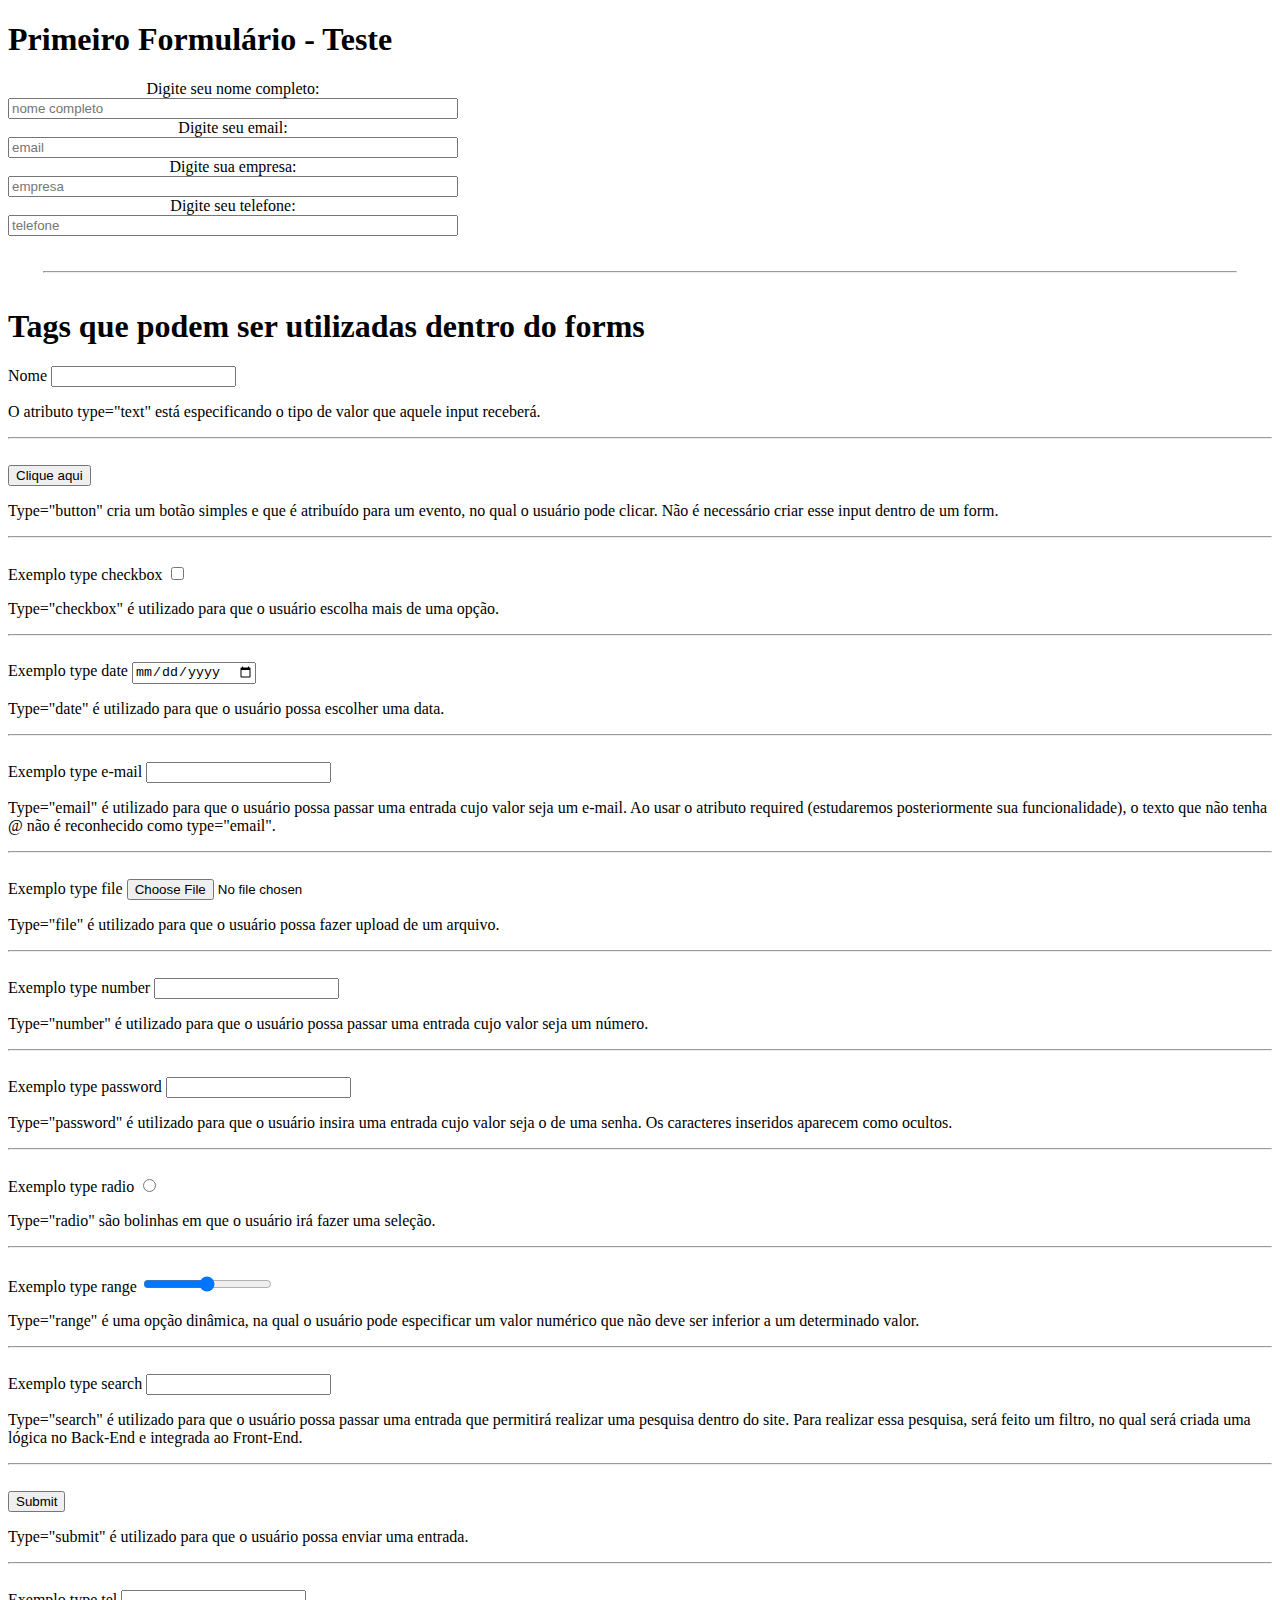
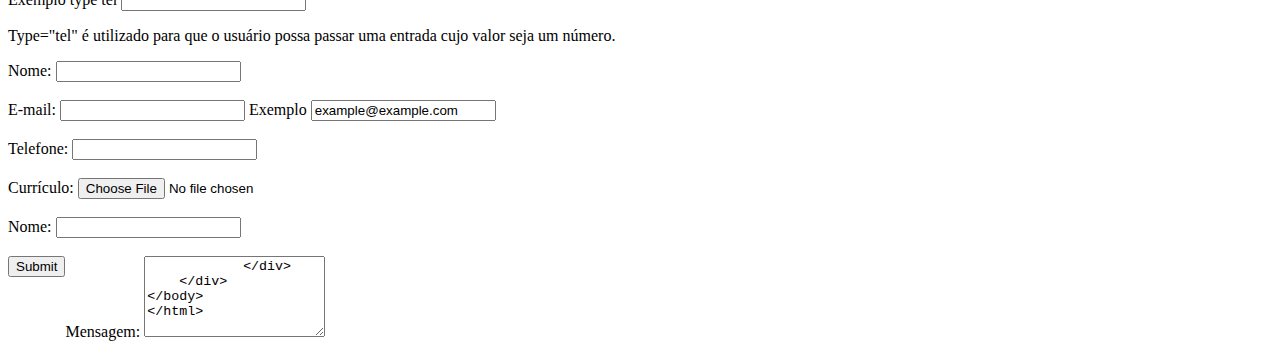
<file: 3.HTML-Avancando/pages/formulario.html>
<!DOCTYPE html>
<html lang="pt-br">
<head>
    <meta charset="UTF-8">
    <meta name="viewport" content="width=device-width, initial-scale=1.0">
    <title>MoX - Formulario</title>
    <style>
        .formulario1{
            display: flex;
            flex-direction: column;
            text-align: center;
            width: 50vh;
        }
    </style>
</head>
<body>
    <div>
        <h1>Primeiro Formulário - Teste</h1>
        <form action="#" method="POST" class="formulario1">
            <label for="nome-imput">Digite seu nome completo: </label>
            <input type="text" id="nome-imput" placeholder="nome completo">
            
            <label for="email-input">Digite seu email: </label>
            <input type="email" id="email-input" placeholder="email">

            <label for="empresa-input">Digite sua empresa: </label>
            <input type="text" id="empresa-input" placeholder="empresa">

            <label for="telefone-input">Digite seu telefone: </label>
            <input type="tel" id="telefone-input" placeholder="telefone">
        </form>
    </div>
    <hr style="margin: 35px;">    
    <div>
        <form>
            <h1>Tags que podem ser utilizadas dentro do forms</h1>
            <label for="name">Nome</label>
            <input type="text" id="name">
            <p>O atributo type="text" está especificando o tipo de valor que aquele input receberá.</p>
            <hr><br>
            <input type="button" value="Clique aqui">
            <p>Type="button" cria um botão simples e que é atribuído para um evento, no qual o usuário pode clicar. Não é necessário criar esse input dentro de um form. </p>
            <hr><br>
            <label for="checkbox-example">Exemplo type checkbox</label>
            <input type="checkbox" id="checkbox-example">
            <p>Type="checkbox" é utilizado para que o usuário escolha mais de uma opção.</p>
            <hr><br>
            <label for="date-example">Exemplo type date</label>
            <input type="date" id="date-example">
            <p>Type="date" é utilizado para que o usuário possa escolher uma data.</p>
            <hr><br>
            <label for="email-example">Exemplo type e-mail</label>
            <input type="email" id="email-example">
            <p>Type="email" é utilizado para que o usuário possa passar uma entrada cujo valor seja um e-mail. Ao usar o atributo required (estudaremos posteriormente sua funcionalidade), o texto que não tenha @ não é reconhecido como type="email".</p>
            <hr><br>
            <label for="file-example">Exemplo type file</label>
            <input type="file" id="file-example">
            <p>Type="file" é utilizado para que o usuário possa fazer upload de um arquivo. </p>
            <hr><br>
            <label for="number-example">Exemplo type number</label>
            <input type="number" id="number-example">
            <p>Type="number" é utilizado para que o usuário possa passar uma entrada cujo valor seja um número. </p>
            <hr><br>
            <label for="password-example">Exemplo type password</label>
            <input type="password" id="password-example">
            <p>Type="password" é utilizado para que o usuário insira uma entrada cujo valor seja o de uma senha. Os caracteres inseridos aparecem como ocultos. </p>
            <hr><br>
            <label for="radio-example">Exemplo type radio</label>
            <input type="radio" id="radio-example">
            <p>Type="radio" são bolinhas em que o usuário irá fazer uma seleção. </p>
            <hr><br>
            <label for="range-example">Exemplo type range</label>
            <input type="range" id="range-example">
            <p>Type="range" é uma opção dinâmica, na qual o usuário pode especificar um valor numérico que não deve ser inferior a um determinado valor.</p>
            <hr><br>
            <label for="search-example">Exemplo type search</label>
            <input type="search" id="search-example">
            <p>Type="search" é utilizado para que o usuário possa passar uma entrada que permitirá realizar uma pesquisa dentro do site. Para realizar essa pesquisa, será feito um filtro, no qual será criada uma lógica no Back-End e integrada ao Front-End.</p>
            <hr><br>
            <input type="submit" id="btn-enviar" name="btn-enviar" required>
            <p>Type="submit" é utilizado para que o usuário possa enviar uma entrada.</p>
            <hr><br>
            <label for="tel-example">Exemplo type tel</label>
            <input type="tel" id="tel-example">
            <p>Type="tel" é utilizado para que o usuário possa passar uma entrada cujo valor seja um número.</p>
        </form>
    </div>


    <div>
        <form action="#" method="post">
            <!-- action: Nesse atributo, você adicionará o endereço do arquivo/para qual página serão enviados os dados que serão processados. -->
            <!-- method: especifica a forma como serão enviados os dados. Existem duas opções a serem atribuídas. Podem ser method=”get” e method=”post”. Quando o usuário preenche os dados do formulário, os valores que ele inseriu são passados pela URL, tendo como parâmetro esses dados, no caso do get, ao passo que o post é passado por uma transação HTTP, ou seja, não é passado pela URL. -->
            <label for="name">Nome:</label>
            <input type="text" id="name" name="name" maxlength="15" required autocomplete>
            <!-- maxlenght: Nesse atributo é definida a quantidade de caracteres que o usuário poderá digitar naquele campo. -->
            <!-- name: Nome do componente. -->
            <!-- required: É atribuído para um campo que deve ser preenchido obrigatoriamente para que o formulário seja enviado, ou seja, caso o campo não seja preenchido, o formulário não será enviado. -->
            <!-- autocomplete: Quando o usuário preenche o campo e envia o formulário, os dados ficam salvos; assim, caso ele queira enviar o formulário novamente, não é necessário redigitar todos os dados. -->
            <br><br>
            <label for="email">E-mail:</label>
            <input type="email" id="email" name="email" maxlength="40" required autocomplete>
            <label for="exmplo">Exemplo</label>
            <input type="email" id="exemplo" name="exemplo" value="example@example.com" readonly>
            <!-- readonly: Atributo booleano (true or false), no qual o usuário não pode alterar o valor do controle. Ele é utilizado com o atributo value, em que recebe um valor e fica bloqueado para alteração de dados. -->
            <br><br>
            <label for="tel">Telefone:</label>
            <input type="tel" id="tel" name="tel" maxlength="11" required autocomplete>
            <br><br>
            <label for="curriculo">Currículo:</label>
            <input type="file" id="curriculo" name="curriculo" required autocomplete>
            <br><br>
            <label for="name">Nome:</label>
            <input type="nome" id="nome" name="nome" maxlength="25" required autocomplete>
            <br><br>
            <div style="float:left">
                <input type="submit" id="btn-enviar" name="btn-enviar" required >
            </div>
            <div>
                <!-- textarea: atribuído para a caixa de texto -->
                <!-- rows: define a quantidade de linhas e altera a altura do textarea -->
                <!-- cols: define a quantidade de colunas e altera a largura do textarea -->
                <!-- minlength: define a quantidade mínima de caracteres de um input -->
                <!-- placeholder: define uma mensagem dentro da área de texto -->
                <label for="mensagem">Mensagem:</label>
                <textarea id="mensagem" name="mensagem" rows="5" cols="20" maxlength="200" minlength="2" placeholder="Digite aqui sua mensagem" required autocomplete>
            </div>
    </div>
</body>
</html>
</file>
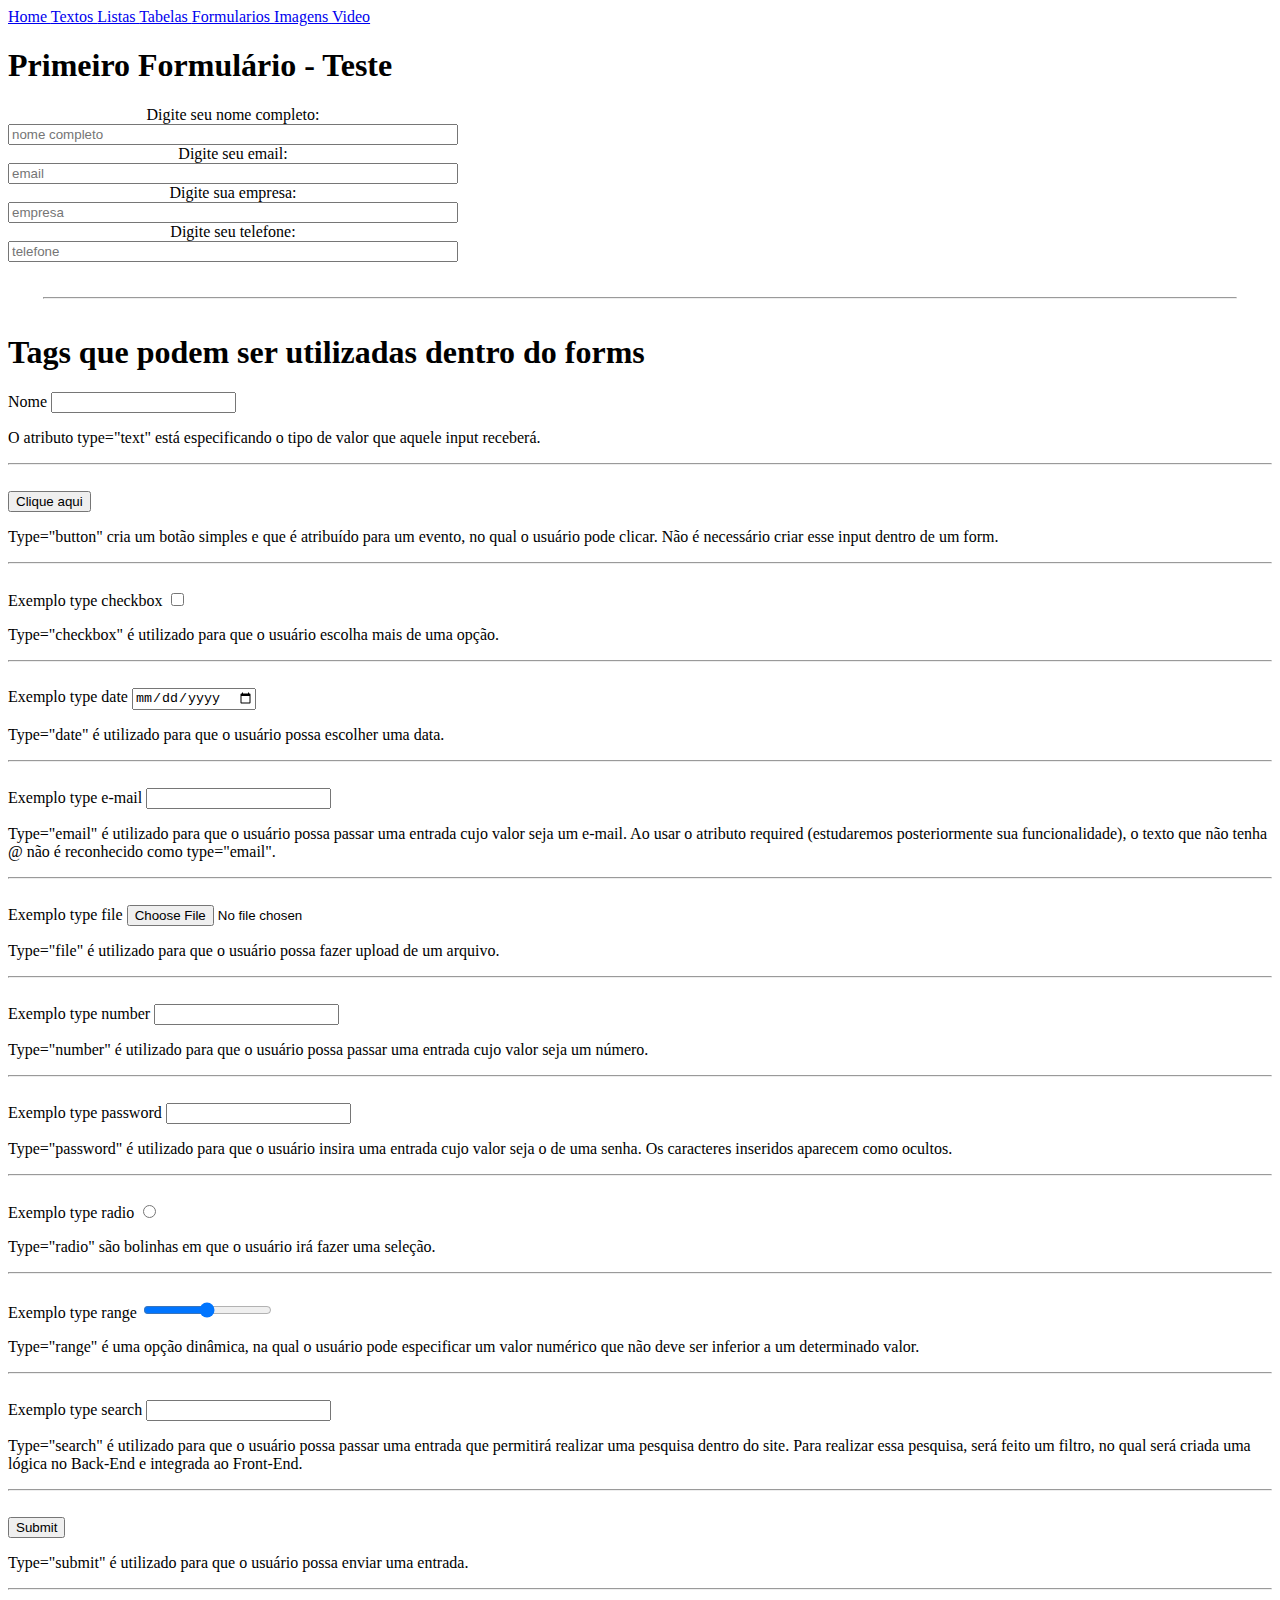
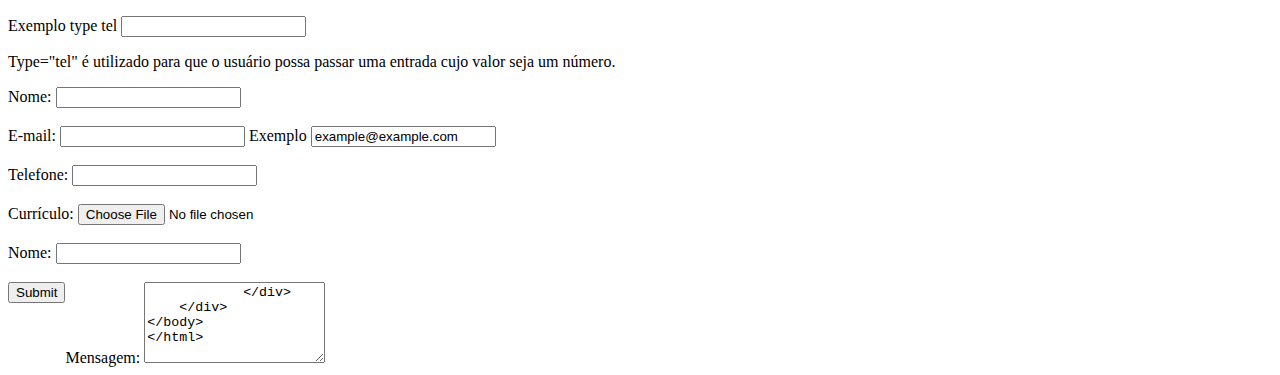
<file: 3.HTML-Avancando/pages/formularios.html>
<!DOCTYPE html>
<html lang="pt-br">
<head>
    <meta charset="UTF-8">
    <meta name="viewport" content="width=device-width, initial-scale=1.0">
    <title>MoX - Formulario</title>
    <style>
        .formulario1{
            display: flex;
            flex-direction: column;
            text-align: center;
            width: 50vh;
        }
    </style>
</head>
<body>
    <header>
        <!-- Barra de navegação -->
        <nav>
            <a href="/3.HTML-Avancando/pages/index-refatorado.html"> Home </a>
            <a href="/3.HTML-Avancando/pages/textos.html"> Textos </a>
            <a href="/3.HTML-Avancando/pages/listas.html"> Listas </a>
            <a href="/3.HTML-Avancando/pages/tabelas.html"> Tabelas </a>
            <a href="/3.HTML-Avancando/pages/formularios.html"> Formularios </a>
            <a href="/3.HTML-Avancando/pages/imagens.html"> Imagens </a>
            <a href="/3.HTML-Avancando/pages/video.html"> Video </a>
        </nav>
    </header>
    <div>
        <h1>Primeiro Formulário - Teste</h1>
        <form action="#" method="POST" class="formulario1">
            <label for="nome-imput">Digite seu nome completo: </label>
            <input type="text" id="nome-imput" placeholder="nome completo">
            
            <label for="email-input">Digite seu email: </label>
            <input type="email" id="email-input" placeholder="email">

            <label for="empresa-input">Digite sua empresa: </label>
            <input type="text" id="empresa-input" placeholder="empresa">

            <label for="telefone-input">Digite seu telefone: </label>
            <input type="tel" id="telefone-input" placeholder="telefone">
        </form>
    </div>
    <hr style="margin: 35px;">    
    <div>
        <form>
            <h1>Tags que podem ser utilizadas dentro do forms</h1>
            <label for="name">Nome</label>
            <input type="text" id="name">
            <p>O atributo type="text" está especificando o tipo de valor que aquele input receberá.</p>
            <hr><br>
            <input type="button" value="Clique aqui">
            <p>Type="button" cria um botão simples e que é atribuído para um evento, no qual o usuário pode clicar. Não é necessário criar esse input dentro de um form. </p>
            <hr><br>
            <label for="checkbox-example">Exemplo type checkbox</label>
            <input type="checkbox" id="checkbox-example">
            <p>Type="checkbox" é utilizado para que o usuário escolha mais de uma opção.</p>
            <hr><br>
            <label for="date-example">Exemplo type date</label>
            <input type="date" id="date-example">
            <p>Type="date" é utilizado para que o usuário possa escolher uma data.</p>
            <hr><br>
            <label for="email-example">Exemplo type e-mail</label>
            <input type="email" id="email-example">
            <p>Type="email" é utilizado para que o usuário possa passar uma entrada cujo valor seja um e-mail. Ao usar o atributo required (estudaremos posteriormente sua funcionalidade), o texto que não tenha @ não é reconhecido como type="email".</p>
            <hr><br>
            <label for="file-example">Exemplo type file</label>
            <input type="file" id="file-example">
            <p>Type="file" é utilizado para que o usuário possa fazer upload de um arquivo. </p>
            <hr><br>
            <label for="number-example">Exemplo type number</label>
            <input type="number" id="number-example">
            <p>Type="number" é utilizado para que o usuário possa passar uma entrada cujo valor seja um número. </p>
            <hr><br>
            <label for="password-example">Exemplo type password</label>
            <input type="password" id="password-example">
            <p>Type="password" é utilizado para que o usuário insira uma entrada cujo valor seja o de uma senha. Os caracteres inseridos aparecem como ocultos. </p>
            <hr><br>
            <label for="radio-example">Exemplo type radio</label>
            <input type="radio" id="radio-example">
            <p>Type="radio" são bolinhas em que o usuário irá fazer uma seleção. </p>
            <hr><br>
            <label for="range-example">Exemplo type range</label>
            <input type="range" id="range-example">
            <p>Type="range" é uma opção dinâmica, na qual o usuário pode especificar um valor numérico que não deve ser inferior a um determinado valor.</p>
            <hr><br>
            <label for="search-example">Exemplo type search</label>
            <input type="search" id="search-example">
            <p>Type="search" é utilizado para que o usuário possa passar uma entrada que permitirá realizar uma pesquisa dentro do site. Para realizar essa pesquisa, será feito um filtro, no qual será criada uma lógica no Back-End e integrada ao Front-End.</p>
            <hr><br>
            <input type="submit" id="btn-enviar" name="btn-enviar" required>
            <p>Type="submit" é utilizado para que o usuário possa enviar uma entrada.</p>
            <hr><br>
            <label for="tel-example">Exemplo type tel</label>
            <input type="tel" id="tel-example">
            <p>Type="tel" é utilizado para que o usuário possa passar uma entrada cujo valor seja um número.</p>
        </form>
    </div>


    <div>
        <form action="#" method="post">
            <!-- action: Nesse atributo, você adicionará o endereço do arquivo/para qual página serão enviados os dados que serão processados. -->
            <!-- method: especifica a forma como serão enviados os dados. Existem duas opções a serem atribuídas. Podem ser method=”get” e method=”post”. Quando o usuário preenche os dados do formulário, os valores que ele inseriu são passados pela URL, tendo como parâmetro esses dados, no caso do get, ao passo que o post é passado por uma transação HTTP, ou seja, não é passado pela URL. -->
            <label for="name">Nome:</label>
            <input type="text" id="name" name="name" maxlength="15" required autocomplete>
            <!-- maxlenght: Nesse atributo é definida a quantidade de caracteres que o usuário poderá digitar naquele campo. -->
            <!-- name: Nome do componente. -->
            <!-- required: É atribuído para um campo que deve ser preenchido obrigatoriamente para que o formulário seja enviado, ou seja, caso o campo não seja preenchido, o formulário não será enviado. -->
            <!-- autocomplete: Quando o usuário preenche o campo e envia o formulário, os dados ficam salvos; assim, caso ele queira enviar o formulário novamente, não é necessário redigitar todos os dados. -->
            <br><br>
            <label for="email">E-mail:</label>
            <input type="email" id="email" name="email" maxlength="40" required autocomplete>
            <label for="exmplo">Exemplo</label>
            <input type="email" id="exemplo" name="exemplo" value="example@example.com" readonly>
            <!-- readonly: Atributo booleano (true or false), no qual o usuário não pode alterar o valor do controle. Ele é utilizado com o atributo value, em que recebe um valor e fica bloqueado para alteração de dados. -->
            <br><br>
            <label for="tel">Telefone:</label>
            <input type="tel" id="tel" name="tel" maxlength="11" required autocomplete>
            <br><br>
            <label for="curriculo">Currículo:</label>
            <input type="file" id="curriculo" name="curriculo" required autocomplete>
            <br><br>
            <label for="name">Nome:</label>
            <input type="nome" id="nome" name="nome" maxlength="25" required autocomplete>
            <br><br>
            <div style="float:left">
                <input type="submit" id="btn-enviar" name="btn-enviar" required >
            </div>
            <div>
                <!-- textarea: atribuído para a caixa de texto -->
                <!-- rows: define a quantidade de linhas e altera a altura do textarea -->
                <!-- cols: define a quantidade de colunas e altera a largura do textarea -->
                <!-- minlength: define a quantidade mínima de caracteres de um input -->
                <!-- placeholder: define uma mensagem dentro da área de texto -->
                <label for="mensagem">Mensagem:</label>
                <textarea id="mensagem" name="mensagem" rows="5" cols="20" maxlength="200" minlength="2" placeholder="Digite aqui sua mensagem" required autocomplete>
            </div>
    </div>
</body>
</html>
</file>
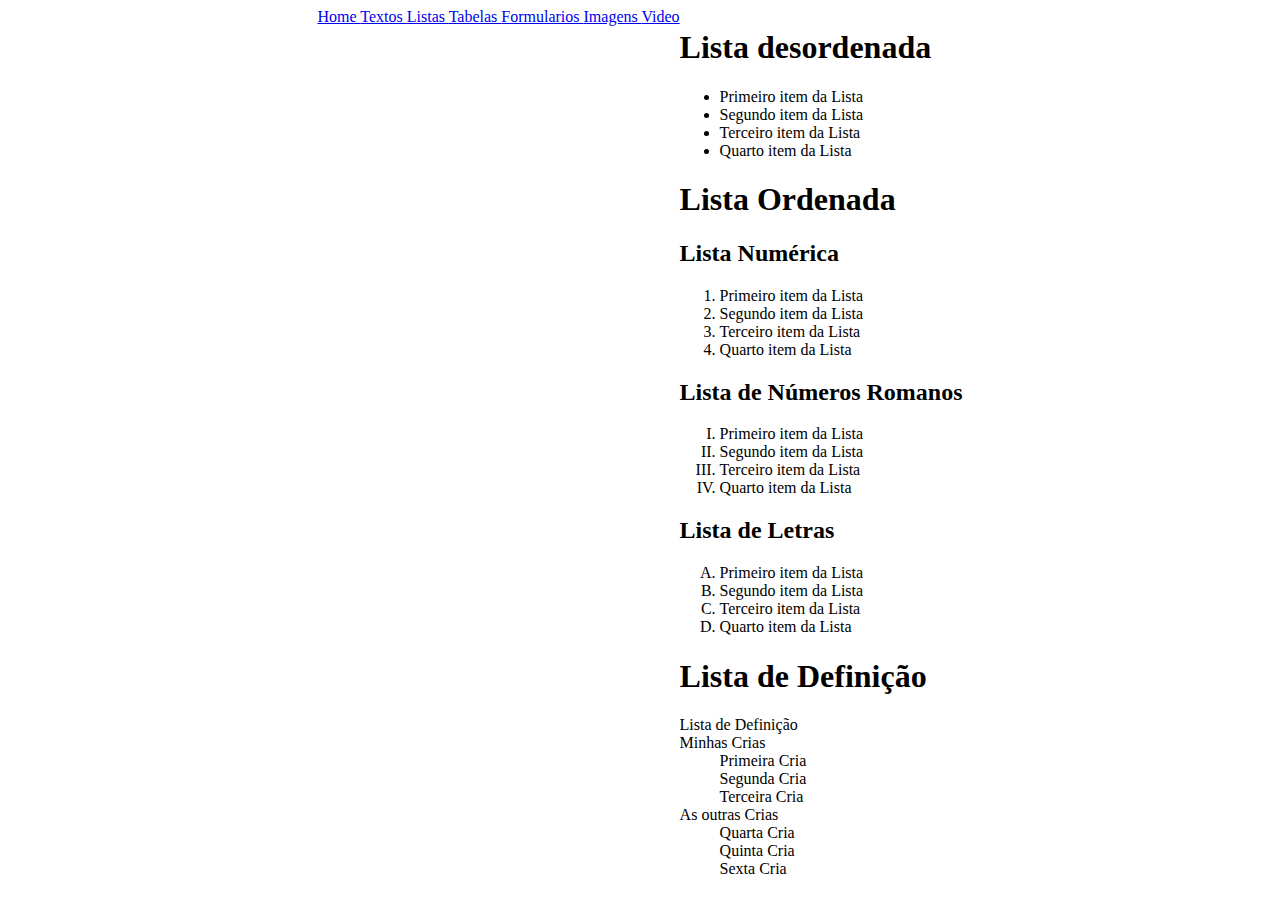
<file: 3.HTML-Avancando/pages/listas.html>
<!DOCTYPE html>
<html lang="en">
<head>
    <meta charset="UTF-8">
    <meta name="viewport" content="width=device-width, initial-scale=1.0">
    <title>MoX - Listas</title>
    <style>
        body{
            display: flex;
            justify-content: center;
        }
    </style>
</head>
<body>
    <header>
        <!-- Barra de navegação -->
        <nav>
            <a href="/3.HTML-Avancando/pages/index-refatorado.html"> Home </a>
            <a href="/3.HTML-Avancando/pages/textos.html"> Textos </a>
            <a href="/3.HTML-Avancando/pages/listas.html"> Listas </a>
            <a href="/3.HTML-Avancando/pages/tabelas.html"> Tabelas </a>
            <a href="/3.HTML-Avancando/pages/formularios.html"> Formularios </a>
            <a href="/3.HTML-Avancando/pages/imagens.html"> Imagens </a>
            <a href="/3.HTML-Avancando/pages/video.html"> Video </a>
        </nav>
    </header>
    <div>
        <h1>Lista desordenada</h1>
        <ul>
            <li>Primeiro item da Lista</li>
            <li>Segundo item da Lista</li>
            <li>Terceiro item da Lista</li>
            <li>Quarto item da Lista</li>
        </ul>

        <div>
            <h1>Lista Ordenada</h1>
            
            <h2>Lista Numérica</h2>
            <ol>
                <li>Primeiro item da Lista</li>
                <li>Segundo item da Lista</li>
                <li>Terceiro item da Lista</li>
                <li>Quarto item da Lista</li>
            </ol>

            <h2>Lista de Números Romanos</h2>
            <ol type="I">
                <li>Primeiro item da Lista</li>
                <li>Segundo item da Lista</li>
                <li>Terceiro item da Lista</li>
                <li>Quarto item da Lista</li>
            </ol>

            <h2>Lista de Letras</h2>
            <ol type="A">
                <li>Primeiro item da Lista</li>
                <li>Segundo item da Lista</li>
                <li>Terceiro item da Lista</li>
                <li>Quarto item da Lista</li>
            </ol>
        </div>

        <div>
            <h1>Lista de Definição</h1>
            <dl>
                <dl>Lista de Definição</dl>
                <dt>Minhas Crias</dt>
                <dd>Primeira Cria</dd>
                <dd>Segunda Cria</dd>
                <dd>Terceira Cria</dd>
                <dt>As outras Crias</dt>
                <dd>Quarta Cria</dd>
                <dd>Quinta Cria</dd>
                <dd>Sexta Cria</dd>
            </dl>

        </div>
    </div>
</body>
</html>
</file>
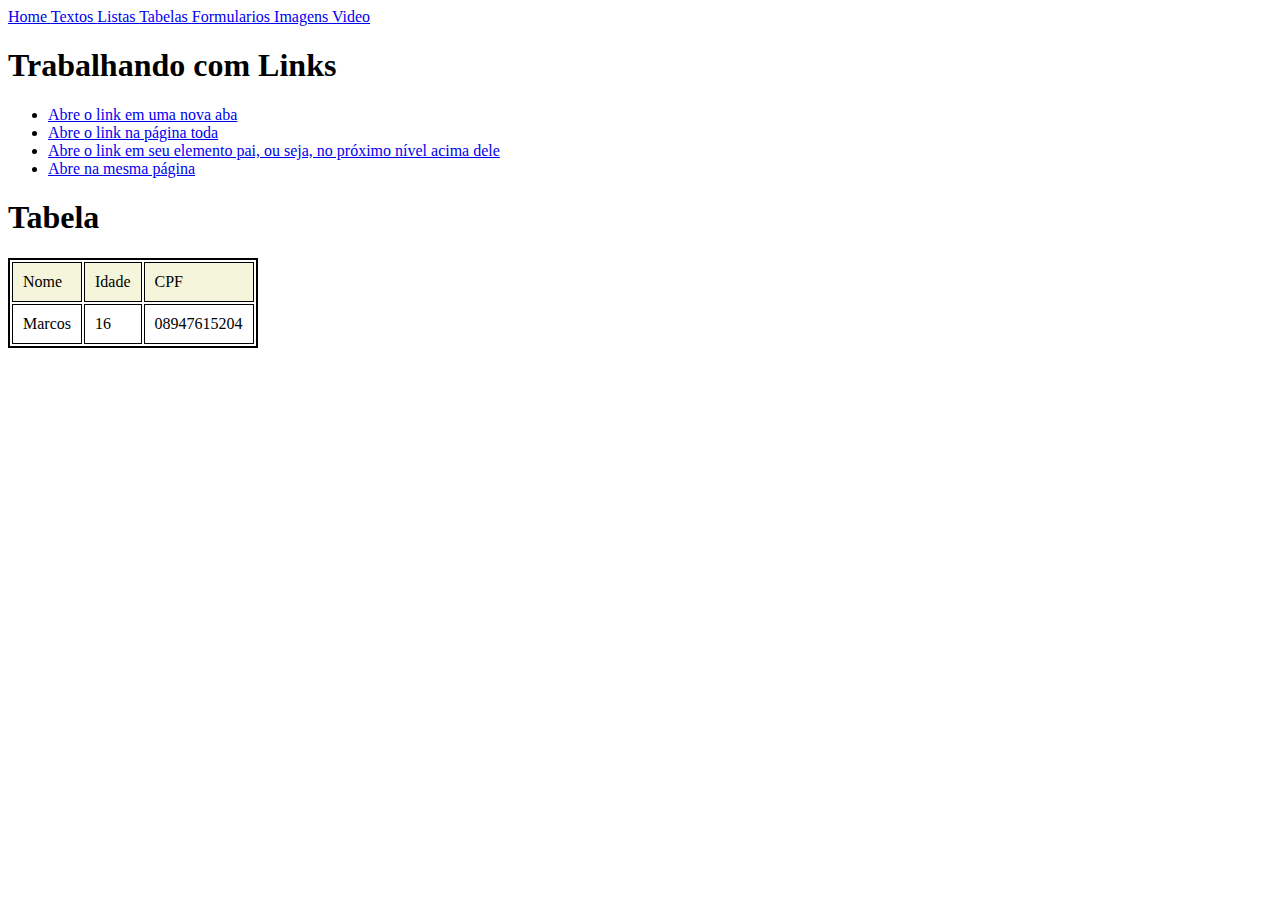
<file: 3.HTML-Avancando/pages/tabelas.html>
<!DOCTYPE html>
<html lang="en">
<head>
    <meta charset="UTF-8">
    <meta name="viewport" content="width=device-width, initial-scale=1.0">
    <title>MoX - Tabelas</title>
</head>
<body>
    <header>
        <!-- Barra de navegação -->
        <nav>
            <a href="/3.HTML-Avancando/pages/index-refatorado.html"> Home </a>
            <a href="/3.HTML-Avancando/pages/textos.html"> Textos </a>
            <a href="/3.HTML-Avancando/pages/listas.html"> Listas </a>
            <a href="/3.HTML-Avancando/pages/tabelas.html"> Tabelas </a>
            <a href="/3.HTML-Avancando/pages/formularios.html"> Formularios </a>
            <a href="/3.HTML-Avancando/pages/imagens.html"> Imagens </a>
            <a href="/3.HTML-Avancando/pages/video.html"> Video </a>
        </nav>
    </header>
    <div>
        <h1>Trabalhando com Links</h1>
        <ul>
            <li>
                <a href="#" target="_blank"> Abre o link em uma nova aba</a>
            </li>
            <li>
                <a href="#" target="_top"> Abre o link na página toda</a>
            </li>
            <li>
                <a href="#" target="_parent"> Abre o link em seu elemento pai, ou seja, no próximo nível acima dele</a>
            </li>
            <li>
                <a href="#" target="_self"> Abre na mesma página </a>
            </li>
        </ul>
    </div>

    <div>
        <h1>Tabela</h1>
        <table style="border: 2px solid black;">
            <thead style="background-color: beige;">
                <tr style="border: 1px solid black;">
                    <td style="padding: 10px; border: 1px solid black;">Nome</td>
                    <td style="padding: 10px; border: 1px solid black;">Idade</td>
                    <td style="padding: 10px; border: 1px solid black;">CPF</td>
                </tr>
            </thead>
            <tbody>
                <tr>
                    <td style="padding: 10px; border: 1px solid black;">Marcos</td>
                    <td style="padding: 10px; border: 1px solid black;">16</td>
                    <td style="padding: 10px; border: 1px solid black;">08947615204</td>
                </tr>
            </tbody>
        </table>
    </div>

</body>
</html>
</file>
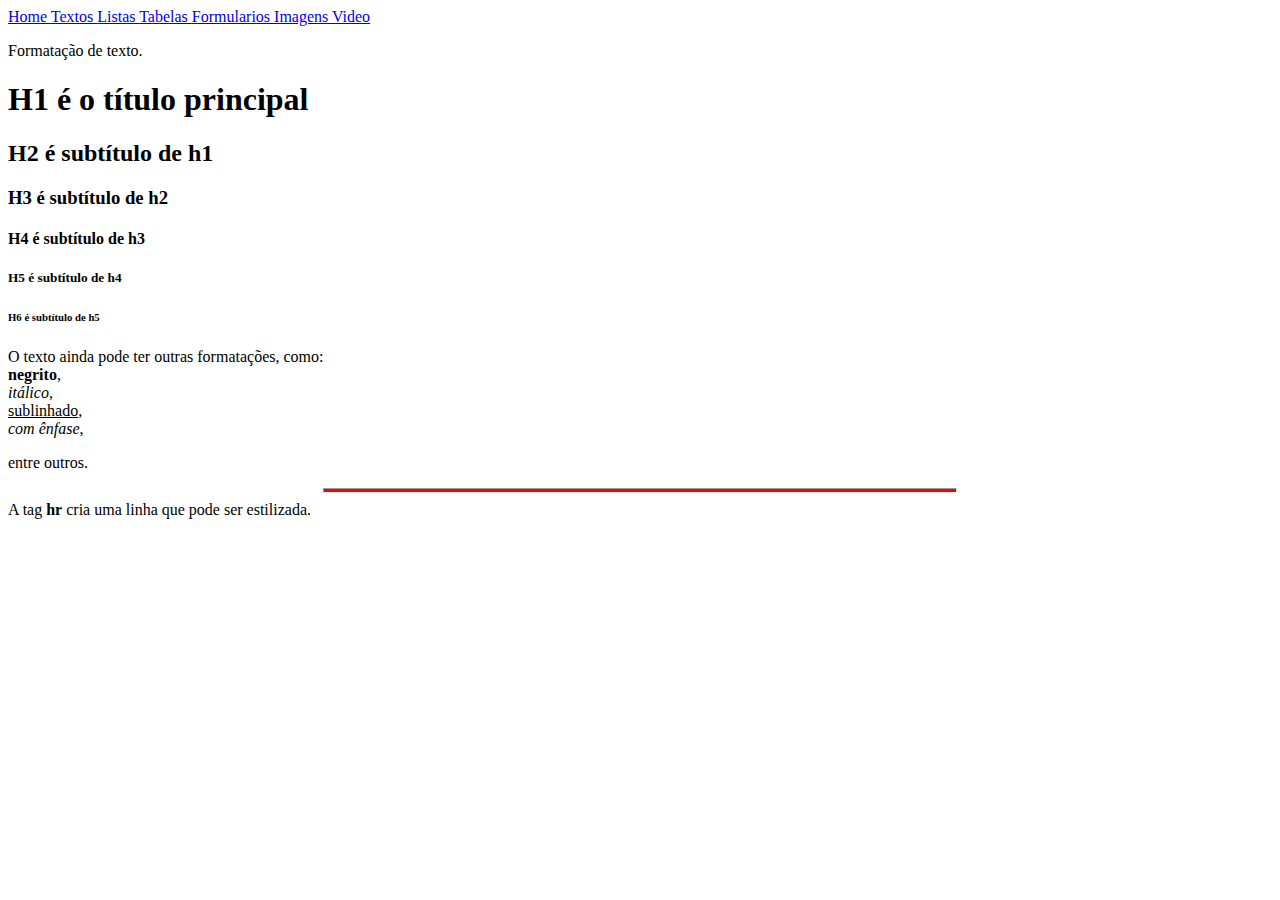
<file: 3.HTML-Avancando/pages/textos.html>
<!DOCTYPE html>
<html lang="en">
<head>
    <meta charset="UTF-8">
    <meta name="viewport" content="width=device-width, initial-scale=1.0">
    <title>MoX - Estilos de Texto</title>
</head>
<body>
    <header>
        <!-- Barra de navegação -->
        <nav>
            <a href="/3.HTML-Avancando/pages/index-refatorado.html"> Home </a>
            <a href="/3.HTML-Avancando/pages/textos.html"> Textos </a>
            <a href="/3.HTML-Avancando/pages/listas.html"> Listas </a>
            <a href="/3.HTML-Avancando/pages/tabelas.html"> Tabelas </a>
            <a href="/3.HTML-Avancando/pages/formularios.html"> Formularios </a>
            <a href="/3.HTML-Avancando/pages/imagens.html"> Imagens </a>
            <a href="/3.HTML-Avancando/pages/video.html"> Video </a>
        </nav>
    </header>    
    <p>Formatação de texto.</p>
    <h1>H1 é o título principal</h1>
    <h2>H2 é subtítulo de h1</h2>
    <h3>H3 é subtítulo de h2</h3>
    <h4>H4 é subtítulo de h3</h4>
    <h5>H5 é subtítulo de h4</h5>
    <h6>H6 é subtítulo de h5</h6>
    <p> O texto ainda pode ter outras formatações, como: </br>
    <b>negrito</b>, <br> 
    <i>itálico</i>, <br>
    <u>sublinhado</u>, <br>
    <em>com ênfase</em>, <br>
    <p>entre outros.</p>
    <hr style="width:50%;height:3px;background-color:red">
    A tag <strong>hr</strong> cria uma linha que pode ser estilizada.</hr>
</body>
</html>
</file>
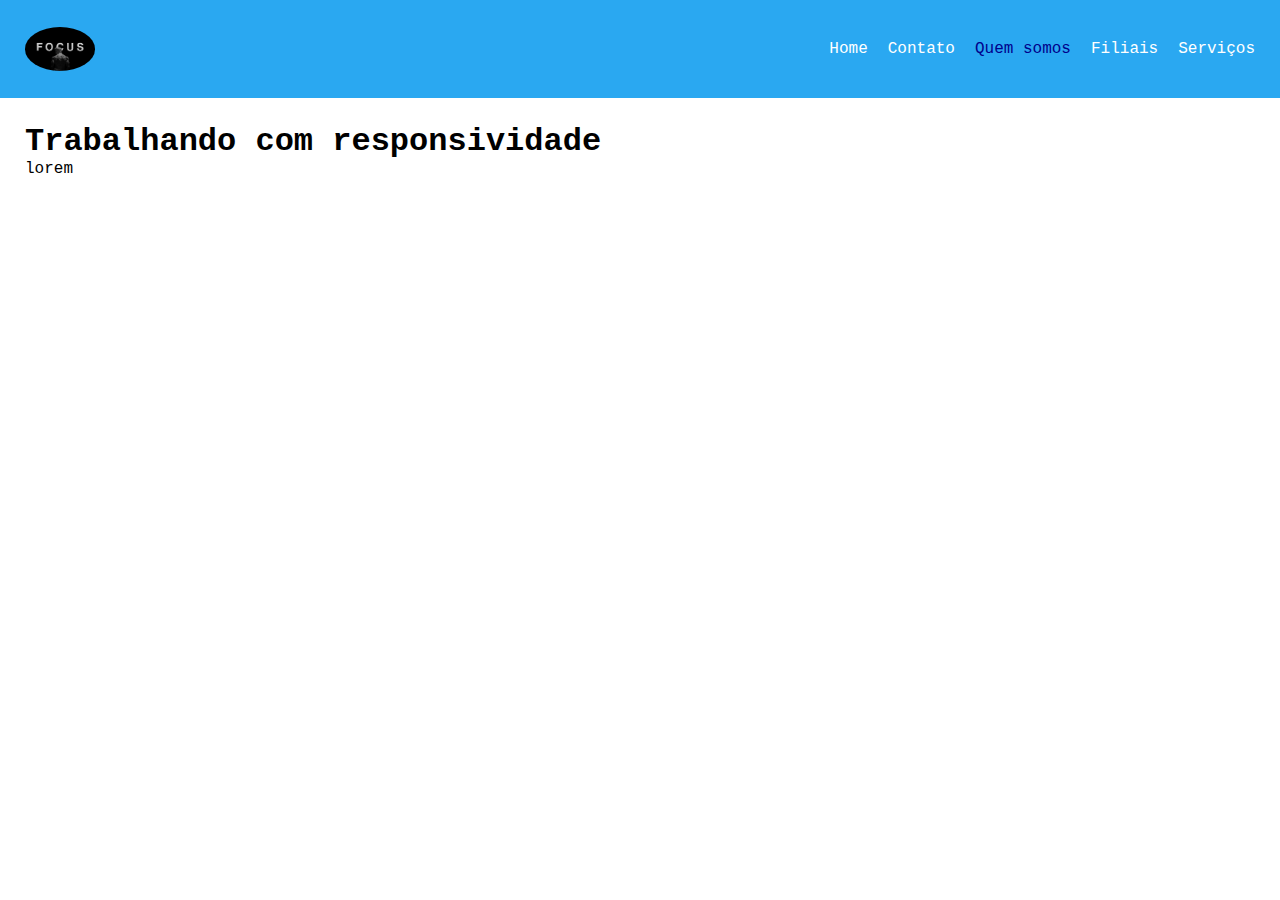
<file: Atividades/responsividade/atividade.html>
<!DOCTYPE html>
<html lang="pt-br">
<head>
    <meta charset="UTF-8">
    <meta name="viewport" content="width=device-width, initial-scale=1.0">
    <link rel="stylesheet" href="/Atividades/responsividade/style/style.css">
    <!-- Configurando o CSS quando a tela do nosso usuário atingir a condição estipulada dentro de `media` -->
    <link rel="stylesheet" href="/Atividades/responsividade/style/@media.css" media="screen and (max-width : 600px)">
    <!-- Configurando o CSS quando a tela estiver sendo impressa | media="print" -->
    <!-- <link rel="stylesheet" href="/Atividades/responsividade/style/@media.css" media="print"> -->
    <title>MoX</title>
</head>
<body>
    <header>
        <figure id="logo">
            <img src="../responsividade/img/wallpaper-focus.jpg" alt="Logo de um homem com o fundo focus">
        </figure>

        <nav id="menu-mobile">
            <div>
                <a href="#" class="botao" onclick="apertar()">
                    <img src="../responsividade/img/image.png" alt="" width="25px">
                </a>
            </div>
            <!-- <a href="#">Home</a>
            <a href="#">Contato</a>
            <a href="#">Quem somos</a>
            <a href="#">Filiais</a>
            <a href="#">Serviços</a> -->
        </nav> 

        <nav id="menu-pc">
            <a href="#">Home</a>
            <a href="#">Contato</a>
            <a href="#" style="color:darkblue">Quem somos</a>
            <a href="#">Filiais</a>
            <a href="#">Serviços</a>
        </nav>
    </header>
    <main id="container">
        <article>
            <section>
                <h1>Trabalhando com responsividade</h1>
                <p id="mensagem">lorem</p>
            </section>
        </article>
    </main>
</body>
<script>
    function apertar() {
        alert("Você clicou nesse botão")
    }
</script>
</html>
</file>
<file: Atividades/responsividade/style/style.css>
*{
    margin: 0;
    padding: 0;
    box-sizing: border-box;
    font-family: 'Courier New', Courier, monospace;
}

:root{
    --primary-color: rgb(42, 168, 241);
    --text-color: rgb(255, 255, 255);
}

header{
    background-color: var(--primary-color);
    display: flex;
    justify-content: space-between;
    align-items: center;
    align-content: center;
    padding: 15px 0px;
}

header a{
    text-decoration: none;
    color: var(--text-color);
}

#container{
    margin: 25px;
}

/* ========= LOGO ========= */
#logo{
    display: flex;
    width: 70px;
    border-radius: 100%;
    margin: 0px 25px;
}
#logo img{
    width: 100%;
    border-radius: 100%;
}

#menu-mobile{
    display: none;
}

#menu-pc{
    display: flex;
    justify-content: space-around;
    align-items: center;
    align-content: center;
    gap: 20px;
    margin: 25px;
}
/* Breakpoint - PC */

/* Trabalhando com a manipulação dos elementos da tela de acordo com o tamanho da tela */
/* Configurando com base no tamanho mínimo */

/* @media screen and (min-width : 600px) {
    body{
        background-color: red;
    }
} */

/* @media screen and (max-width : 600px) {
    body{
        background-color: blue;
    } 
} */

/* @media screen and (orientation: landscape){
    body{
        background-color: green;
    }
} */

/* @media screen and (orientation: portrait){
    body{
        background-color: yellow;
    }
    #container img{
        display: none;
    }
} */

/* Trabalhando com a impressão de conteúdos da tela utilizando o print*/
/* Configuração relacionada a estilização do site quando a página for impressa */
/* @media print{
    body{
        color: red;
    }
} */
</file>
<file: Atividades/responsividade/style/@media.css>
/* Dentro desse arquivo iremos realizar a configuração de como nosso
código CSS irá se comportar quando a tela alcançar determinado tamanho,
definido dentro da tag `link` do nosso HTML 
*/

/* Configuração de quando a tela ficar for menor que 600px */

body{
    background-color: red;
}

#menu-mobile{
    display: flex;
    margin: 0px 25px;
    flex-direction: column;
    gap: 15px;
}

.botao:hover{
    scale: 1.2;
}
#menu-pc{
    display: none;
}
</file>
